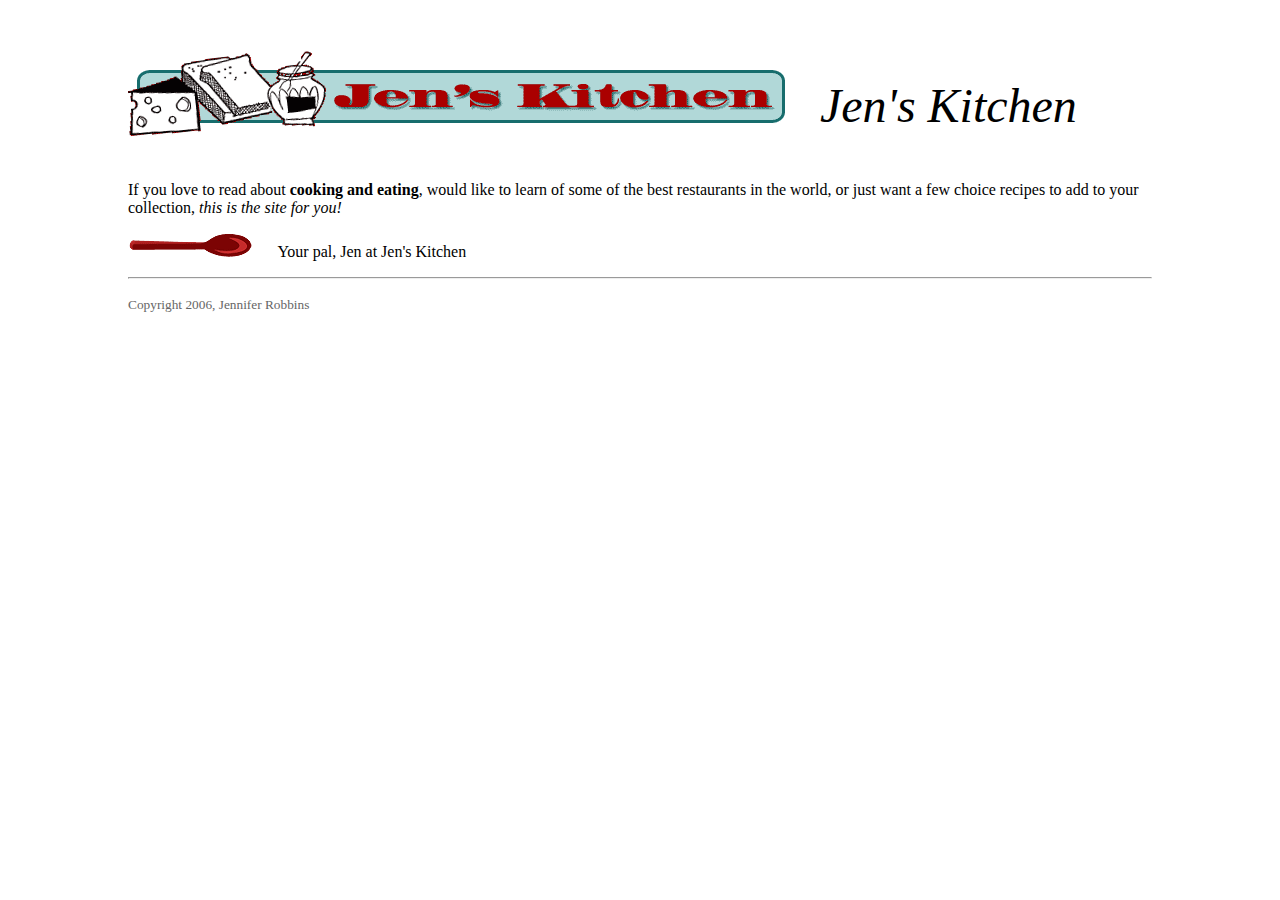
<file: unit01_markup_intro/lecture 1c - what is markup/jens_kitchen/index.html>
<!DOCTYPE html>
<html>
<head>
	<meta charset="utf-8">
	<title>Jen's Kitchen</title>
	<style>
		@import "css/kitchen.css";
	</style>
</head>

<body>

<h1>
	<img src="images/kitchen.gif" alt="Jen's Kitchen banner">
	Jen's Kitchen
</h1>

<p>
If you love to read about <strong>cooking and eating</strong>, would like to learn of some of the best restaurants in the world, or just want a few choice recipes to add to your collection, <em>this is the site for you!</em>
</p>

<p>
<img src="images/spoon.gif" alt="spoon illustration">
Your pal, Jen at Jen's Kitchen
</p>

<hr />

<p><small>Copyright 2006, Jennifer Robbins</small></p>
</body>
</html>
</file>
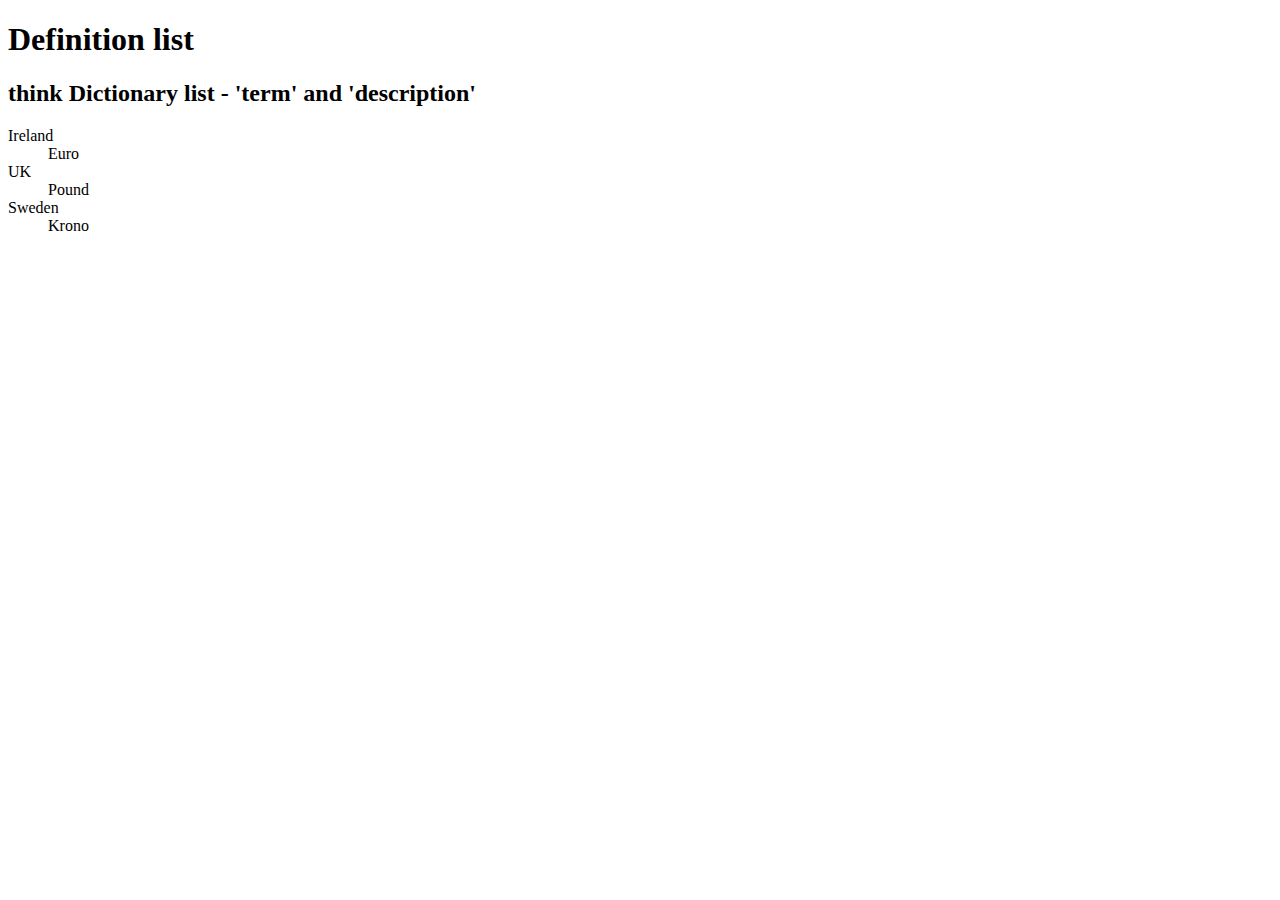
<file: unit08_navbarsPageLayouts/lecture08a_definition_lists/example_definition_list.html>
<!DOCTYPE html>
<html>
<head>
	<meta charset="utf-8">
	<title>DL definition list</title>
</head>
<body>

<h1>Definition list</h1>
<h2>
think Dictionary list - 'term' and 'description'
</h2>

<dl>
	<dt>Ireland</dt>  <dd>Euro</dd>
	<dt>UK</dt>        <dd>Pound</dd>
	<dt>Sweden</dt> <dd>Krono</dd>
</dl>
 
</body>
</html>
</file>
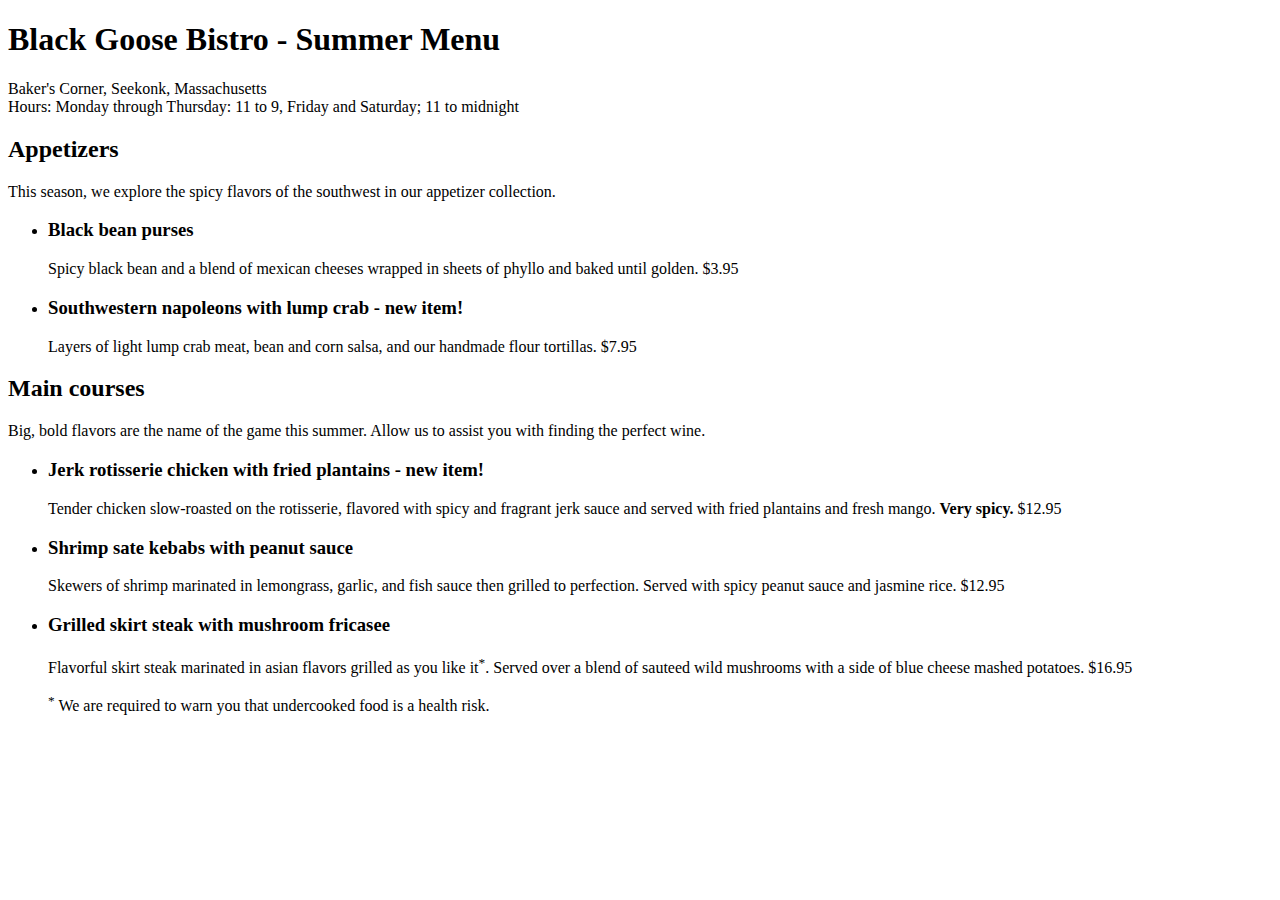
<file: unit03_textMarkup/lab03_text_markup/assets/menu_summer.html>
<!DOCTYPE html>
<html>
<head>
	<meta charset="utf-8">
	<title>Black Goose Bistro Summer Menu</title>
</head>

<body>

<h1>Black Goose Bistro - Summer Menu</h1>
<p>
Baker's Corner, Seekonk, Massachusetts
<br/>
Hours: Monday through Thursday: 11
to 9, Friday and Saturday; 11 to midnight
</p>

<h2>Appetizers</h2>
<p>
This season, we explore the spicy flavors of the southwest in our appetizer
collection.
</p>

<ul>
	<li>
		<h3>Black bean purses </h3>
		<p>
		Spicy black bean and a blend of mexican cheeses wrapped in sheets of
		phyllo and baked until golden. $3.95
		</p>
	</li>

	<li>
		<h3>Southwestern napoleons with lump crab - <strong>new item!</strong></h3>
		<p>
		Layers of light lump crab meat, bean and corn salsa, and our handmade
		flour tortillas. $7.95
		</p>
	</li>
</ul>

<h2>Main courses</h2>
<p>
Big, bold flavors are the name of the game this summer. Allow us to assist
you with finding the perfect wine.
</p>

<ul>
	<li>
		<h3>Jerk rotisserie chicken with fried plantains - <strong>new item!</strong></h3>
		<p>
		Tender chicken slow-roasted on the rotisserie, flavored with spicy and
		fragrant jerk sauce and served with fried plantains and fresh mango.
		<strong>Very spicy.</strong> $12.95
		</p>
	</li>

	<li>
		<h3>Shrimp sate kebabs with peanut sauce</h3>
		<p>
		Skewers of shrimp marinated in lemongrass, garlic, and fish sauce then
		grilled to perfection. Served with spicy peanut sauce and jasmine rice. $12.95
		</p>
	</li>

	<li>
		<h3>Grilled skirt steak with mushroom fricasee</h3>
		<p>
		Flavorful skirt steak marinated in asian flavors grilled as you like
		it<sup>*</sup>. Served over a blend of sauteed wild mushrooms with a side of
		blue cheese mashed potatoes. $16.95
		</p>
	</li>
</dl>

<p>
<sup>*</sup> We are required to warn you that undercooked food is a health risk.
</p>

</body>
</html>
</file>
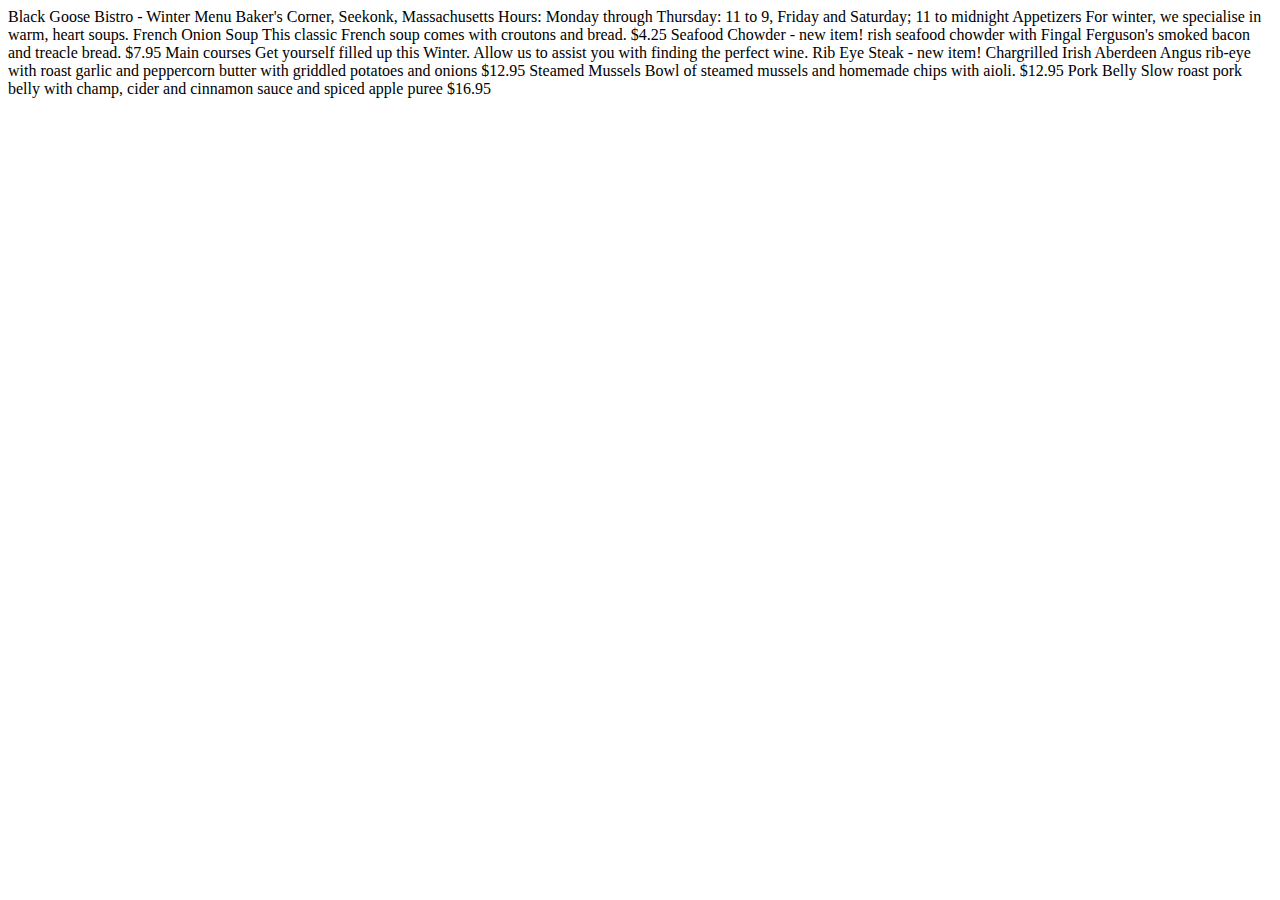
<file: unit03_textMarkup/lab03_text_markup/assets/menu_winter.html>
<title>Black Goose Bistro Winter Menu</title>

<body>

Black Goose Bistro - Winter Menu
Baker's Corner, Seekonk, Massachusetts
Hours:
Monday through Thursday: 11 to 9,
Friday and Saturday; 11 to midnight
Appetizers For winter, we specialise in warm, heart soups.

French Onion Soup
This classic French soup comes with croutons and bread. $4.25

Seafood Chowder -
new item! rish seafood chowder with Fingal Ferguson's smoked bacon and treacle
bread. $7.95

Main courses Get yourself filled up this Winter. Allow us to assist
you with finding the perfect wine. Rib Eye Steak - new item!

Chargrilled Irish
Aberdeen Angus rib-eye with roast garlic and peppercorn butter with griddled
potatoes and onions $12.95

Steamed Mussels Bowl of steamed mussels and homemade
chips with aioli. $12.95

Pork Belly Slow roast pork belly with champ, cider and
cinnamon sauce and spiced apple puree $16.95

</body>
</file>
